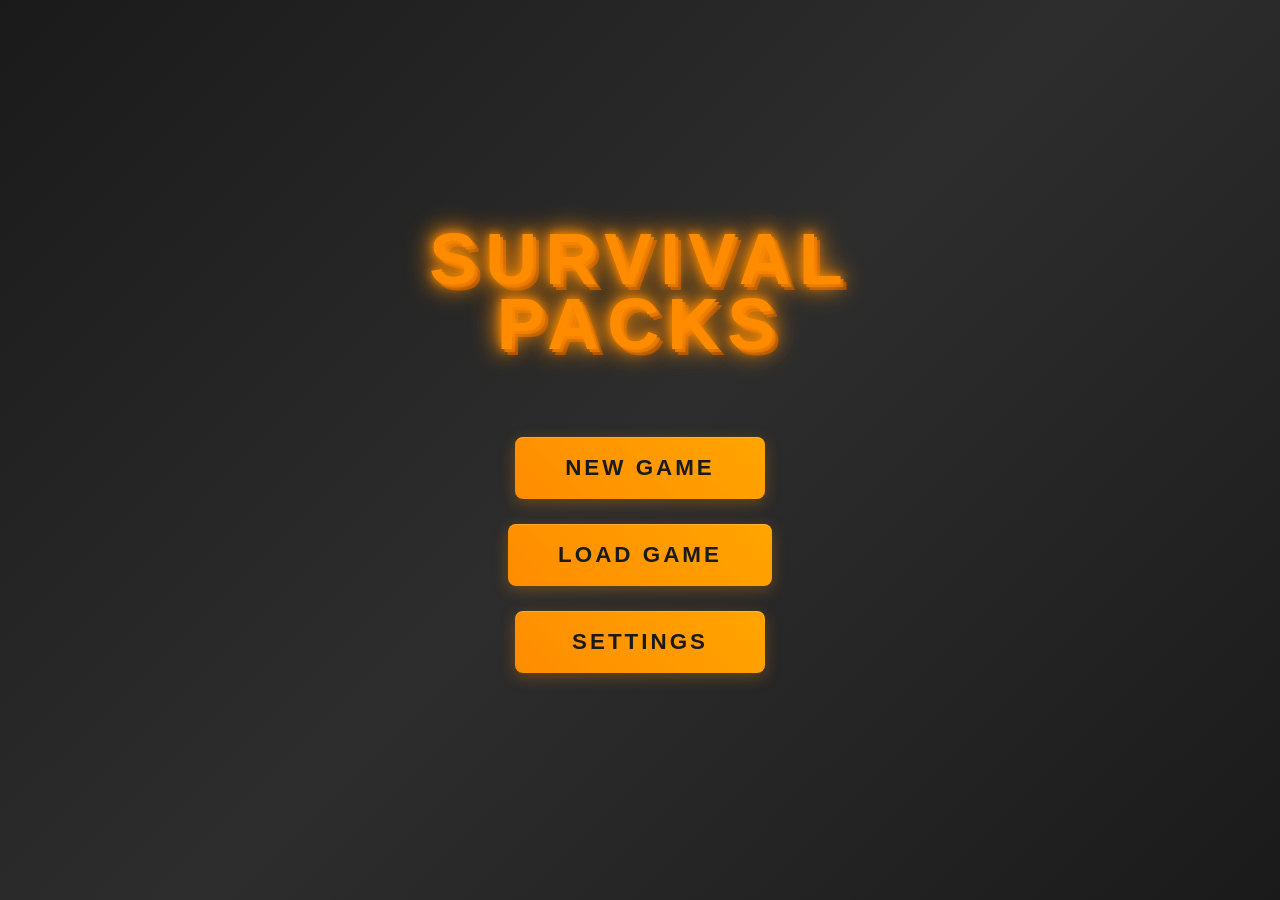
<file: menu.html>
<!DOCTYPE html>
<html>
<head>
  <meta charset="utf-8">
  <meta name="viewport" content="width=device-width">
  <title>SurvivalPacks - Main Menu</title>
  <link href="menu-style.css" rel="stylesheet" type="text/css" />
</head>
<body>
  <div class="menu-container">
    <div class="title-section">
      <h1 class="game-title">SURVIVAL<br>PACKS</h1>
    </div>
    
    <div class="menu-buttons">
      <button class="menu-btn" id="newGameBtn">NEW GAME</button>
      <button class="menu-btn" id="loadGameBtn">LOAD GAME</button>
      <button class="menu-btn" id="settingsBtn">SETTINGS</button>
    </div>
  </div>

  <script src="menu-script.js"></script>
</body>
</html>
</file>
<file: menu-style.css>
* {
  margin: 0;
  padding: 0;
  box-sizing: border-box;
}

body {
  background: linear-gradient(135deg, #1a1a1a 0%, #2d2d2d 50%, #1a1a1a 100%);
  font-family: 'Arial Black', Arial, sans-serif;
  height: 100vh;
  overflow: hidden;
  display: flex;
  align-items: center;
  justify-content: center;
}

.menu-container {
  text-align: center;
  width: 100%;
  max-width: 600px;
  padding: 20px;
}

.title-section {
  margin-bottom: 80px;
}

.game-title {
  font-size: 4.5em;
  font-weight: 900;
  color: #ff8c00;
  text-shadow: 
    0 0 10px #ff8c00,
    0 0 20px #ff8c00,
    0 0 30px #ff8c00,
    3px 3px 0px #cc6600,
    6px 6px 0px #994400;
  letter-spacing: 8px;
  line-height: 0.9;
  margin-bottom: 20px;
  animation: titleGlow 3s ease-in-out infinite alternate;
}

@keyframes titleGlow {
  0% {
    text-shadow: 
      0 0 10px #ff8c00,
      0 0 20px #ff8c00,
      0 0 30px #ff8c00,
      3px 3px 0px #cc6600,
      6px 6px 0px #994400;
  }
  100% {
    text-shadow: 
      0 0 15px #ff8c00,
      0 0 25px #ff8c00,
      0 0 35px #ff8c00,
      3px 3px 0px #cc6600,
      6px 6px 0px #994400;
  }
}

.menu-buttons {
  display: flex;
  flex-direction: column;
  gap: 25px;
  align-items: center;
}

.menu-btn {
  background: linear-gradient(45deg, #ff8c00, #ffa500);
  color: #1a1a1a;
  border: none;
  padding: 18px 50px;
  font-size: 1.4em;
  font-weight: bold;
  letter-spacing: 3px;
  cursor: pointer;
  border-radius: 8px;
  min-width: 250px;
  transition: all 0.3s ease;
  box-shadow: 
    0 4px 15px rgba(255, 140, 0, 0.3),
    inset 0 1px 0 rgba(255, 255, 255, 0.2);
  position: relative;
  overflow: hidden;
}

.menu-btn::before {
  content: '';
  position: absolute;
  top: 0;
  left: -100%;
  width: 100%;
  height: 100%;
  background: linear-gradient(90deg, transparent, rgba(255, 255, 255, 0.3), transparent);
  transition: left 0.5s ease;
}

.menu-btn:hover {
  transform: translateY(-3px);
  box-shadow: 
    0 8px 25px rgba(255, 140, 0, 0.5),
    inset 0 1px 0 rgba(255, 255, 255, 0.3);
  background: linear-gradient(45deg, #ffa500, #ffb347);
}

.menu-btn:hover::before {
  left: 100%;
}

.menu-btn:active {
  transform: translateY(-1px);
  box-shadow: 
    0 4px 15px rgba(255, 140, 0, 0.3),
    inset 0 1px 0 rgba(255, 255, 255, 0.2);
}

.menu-btn:disabled {
  opacity: 0.6;
  cursor: not-allowed;
  transform: none;
}

.menu-btn:disabled:hover {
  transform: none;
  box-shadow: 
    0 4px 15px rgba(255, 140, 0, 0.3),
    inset 0 1px 0 rgba(255, 255, 255, 0.2);
}

@media (max-width: 768px) {
  .game-title {
    font-size: 3em;
    letter-spacing: 4px;
  }
  
  .menu-btn {
    padding: 15px 40px;
    font-size: 1.2em;
    min-width: 200px;
    letter-spacing: 2px;
  }
  
  .title-section {
    margin-bottom: 60px;
  }
}

@media (max-width: 480px) {
  .game-title {
    font-size: 2.5em;
    letter-spacing: 2px;
  }
  
  .menu-btn {
    padding: 12px 30px;
    font-size: 1em;
    min-width: 180px;
    letter-spacing: 1px;
  }
  
  .menu-buttons {
    gap: 20px;
  }
}
</file>
